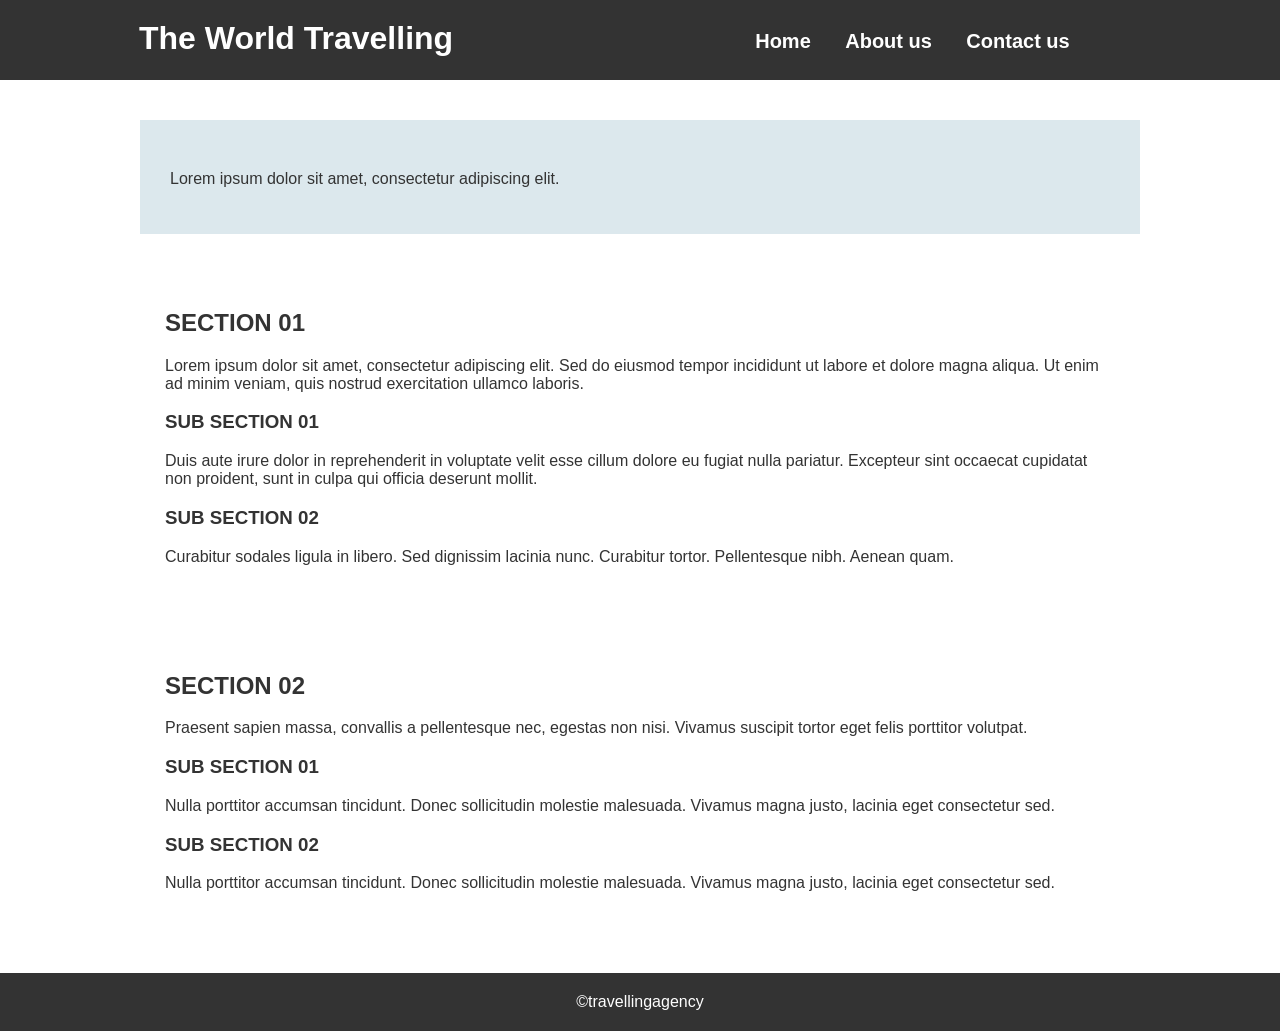
<file: views/blog.html>
<!DOCTYPE html>
<html lang="ja">

<head>
    <meta charset="UTF-8">
    <title>TravellingGuy</title>
    <link rel="stylesheet" href="../css/style.css">
</head>

<body id="page01" class="lower" style="background: url('https://images.unsplash.com/photo-1578894381163-e72c17f2d45f?q=80&w=1506&auto=format&fit=crop&ixlib=rb-4.1.0&ixid=NHwxMjA3fDA%3D');background-size: cover;">
    <header>
    <h1>The World Travelling</h1>
    <nav>
      <a href="../index.html">Home</a>
      <a href="aboutus.html">About us</a>
      <a href="contactus.html">Contact us</a>
    </nav>
  </header>

    <main>
        <section class="page-heading">
            <h2></h2>
            <p>Lorem ipsum dolor sit amet, consectetur adipiscing elit.</p>
        </section>

        <div class="layout">
            <article>
                <section>
                    <h2>SECTION 01</h2>
                    <p>
                        Lorem ipsum dolor sit amet, consectetur adipiscing elit.
                        Sed do eiusmod tempor incididunt ut labore et dolore magna aliqua.
                        Ut enim ad minim veniam, quis nostrud exercitation ullamco laboris.
                    </p>

                    <h3>SUB SECTION 01</h3>
                    <p>
                        Duis aute irure dolor in reprehenderit in voluptate velit esse
                        cillum dolore eu fugiat nulla pariatur. Excepteur sint occaecat
                        cupidatat non proident, sunt in culpa qui officia deserunt mollit.
                    </p>

                    <h3>SUB SECTION 02</h3>
                    <p>
                        Curabitur sodales ligula in libero. Sed dignissim lacinia nunc.
                        Curabitur tortor. Pellentesque nibh. Aenean quam.
                    </p>
                </section>

                <section>
                    <h2>SECTION 02</h2>
                    <p>
                        Praesent sapien massa, convallis a pellentesque nec, egestas non
                        nisi. Vivamus suscipit tortor eget felis porttitor volutpat.
                    </p>

                    <h3>SUB SECTION 01</h3>
                    <p>
                        Nulla porttitor accumsan tincidunt. Donec sollicitudin molestie
                        malesuada. Vivamus magna justo, lacinia eget consectetur sed.
                    </p>

                    <h3>SUB SECTION 02</h3>
                    <p>
                        Nulla porttitor accumsan tincidunt. Donec sollicitudin molestie
                        malesuada. Vivamus magna justo, lacinia eget consectetur sed.
                    </p>
                </section>
            </article>
        </div>
    </main>

    <footer>
        <p>&copy;travellingagency</p>
    </footer>
</body>

</html>
</file>
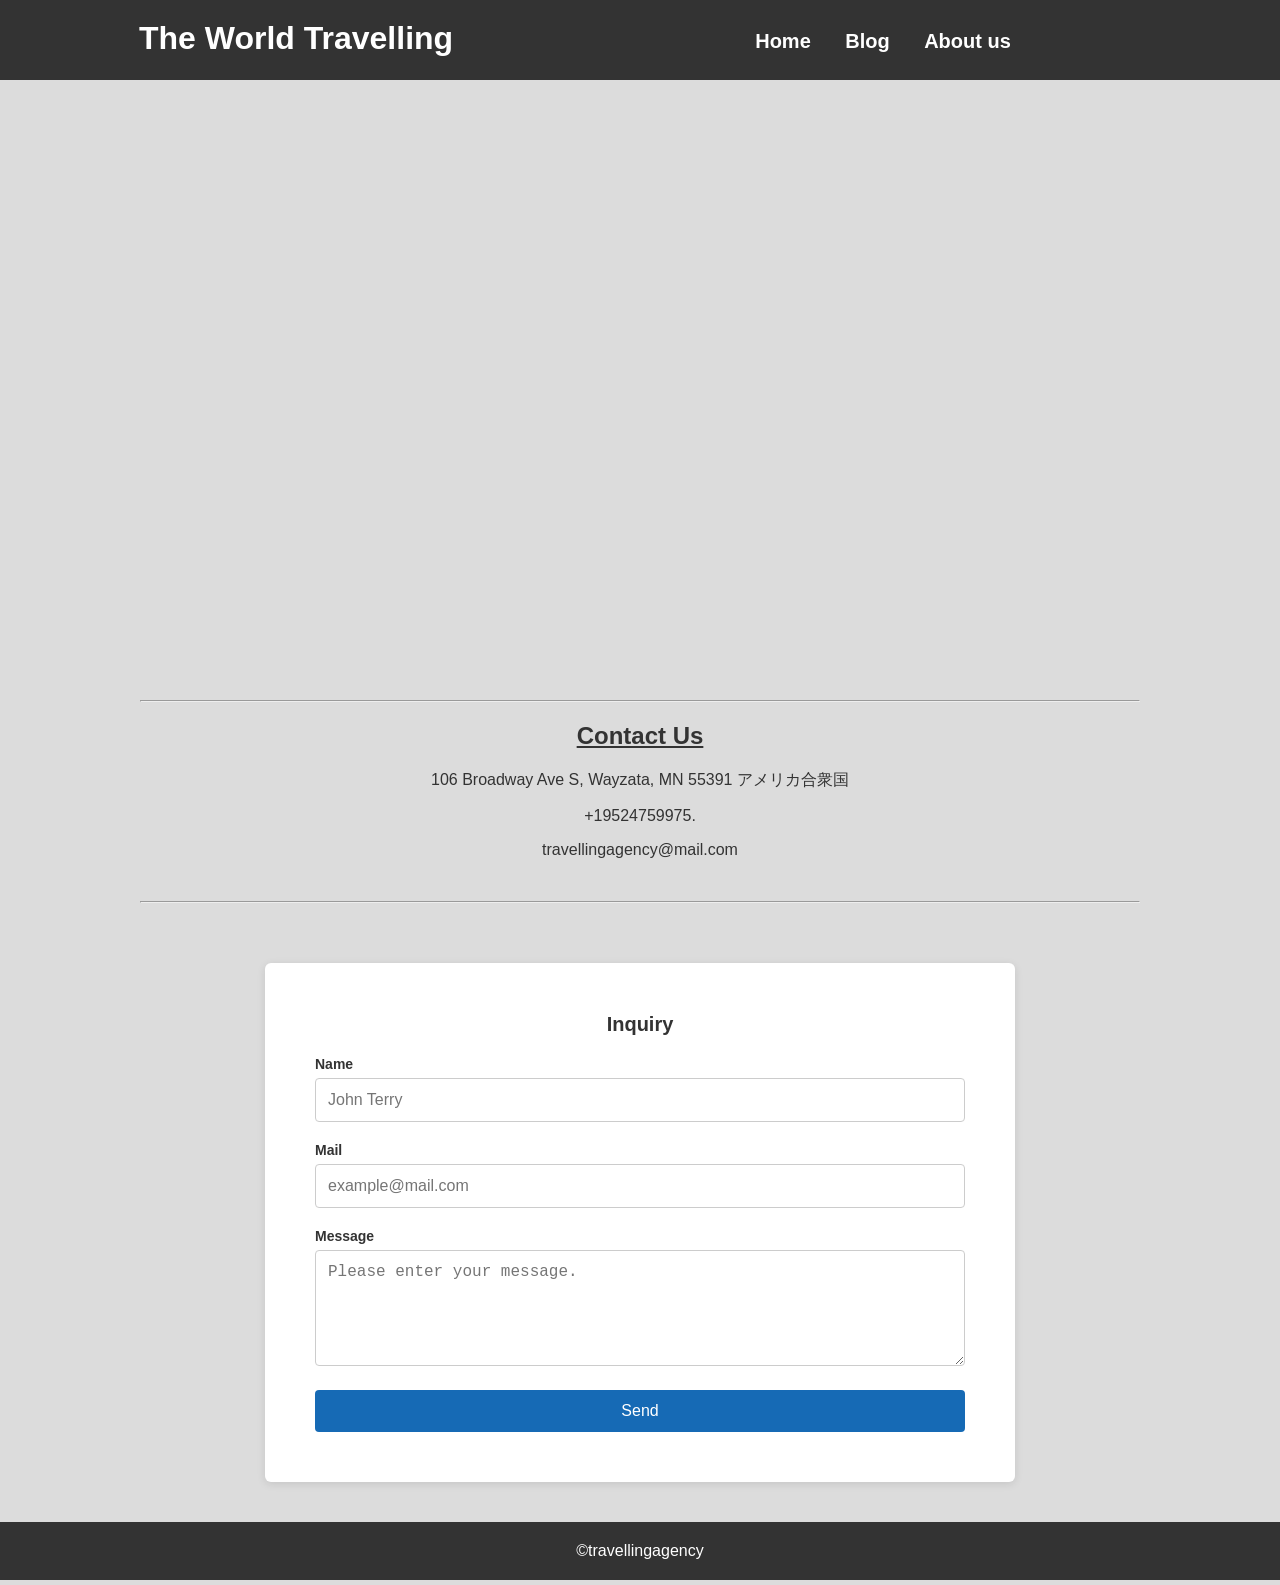
<file: views/contactus.html>
<!DOCTYPE html>
<html lang="ja">

<head>
    <meta charset="UTF-8">
    <title>TravellingGuy</title>
    <link rel="stylesheet" href="../css/style.css">
</head>

<body id="page01" class="lower" style="background-color: gainsboro;">
    <header>
    <h1>The World Travelling</h1>
    <nav>
      <a href="../index.html">Home</a>
      <a href="blog.html">Blog</a>
      <a href="aboutus.html">About us</a>
    </nav>
  </header>

    <main>
    <section class="main-visual contact">
     <iframe src="https://www.google.com/maps/embed?pb=!1m18!1m12!1m3!1d46245501.381453365!2d-171.5568419!3d44.97209269999999!2m3!1f0!2f0!3f0!3m2!1i1024!2i768!4f13.1!3m3!1m2!1s0x52b34c9b0a4b6c77%3A0x8a574a738f4db647!2sTravel%20Beyond%20-%20Travel%20Agency!5e0!3m2!1sja!2sjp!4v1794472908845!5m2!1sja!2sjp" width="100%" height="550" style="border:0;" allowfullscreen="" loading="lazy" referrerpolicy="strict-origin-when-cross-origin"></iframe>
     <br><br><hr>
      <h2 style="text-decoration: underline;">Contact Us</h2>
      <p>106 Broadway Ave S, Wayzata, MN 55391 アメリカ合衆国</p>
      <p>+19524759975.</p>
      <p>travellingagency@mail.com</p>
    </section>
    <br><hr>
    <section class="contents">
        <form action="#" method="POST" class="contact-form">
            <h2>Inquiry</h2>

            <div class="form-group">
                <label for="name">Name</label>
                <input type="text" id="name" name="name" placeholder="John Terry" required>
            </div>

            <div class="form-group">
                <label for="email">Mail</label>
                <input type="email" id="email" name="email" placeholder="example@mail.com" required>
            </div>

            <div class="form-group">
                <label for="message">Message</label>
                <textarea id="message" name="message" rows="5" placeholder="Please enter your message." required></textarea>
            </div>

            <button type="submit" class="submit-btn">Send</button>
        </form>
    </section>
  </main>

    <footer>
        <p>&copy;travellingagency</p>
    </footer>
</body>

</html>
</file>
<file: css/style.css>
@charset "utf-8";
/*-------------------------
  共通スタイル
-------------------------*/

/*** 基本設定 ***/
* {
    box-sizing: border-box;
}

body {
    margin: 0;
    font-family: sans-serif;
    color: #333;
}

main {
    width: 90%;
    max-width: 1000px;
    margin: 40px auto;
}

/*** ヘッダー ***/
header {
    padding: 20px 5%;
    background: #333;
    color: #fff;
    height: 80px;
}

header h1 {
    margin:0 0 0 75px;
    width: 40%;
    float: left ;
}
nav{
    width: 40%;
    float: right;
    margin-top: 10px;
}
nav a {
    margin-right: 30px;
    color: #fff;
    font-weight: bold;
    font-size: 20px;
    text-decoration: none;
}
nav a:hover{
    color: aqua;
    text-decoration: underline;
    transition: .5s;
}

/*** フッター ***/
footer {
    padding: 4px;
    background: #333;
    color: #fff;
    text-align: center;
}

/*-------------------------
  HOME
-------------------------*/

/*** メインビジュアル ***/
#home .main-visual {
    position: relative;
    text-align: center;
}

#home .main-visual img {
    width: 100%;
    height: 400px;
    object-fit: cover;
}

#home .main-visual h2 {
    margin-top: 20px;
}

/*** コンテンツ ***/
#home .contents {
    margin-top: 40px;
    padding: 30px;
    background: #f0f0f0;
}
.aboutus{
    margin-top: 40px;
    padding: 30px;
    background: #f0f0f0;
}

/*-------------------------
  下層ページ共通
-------------------------*/

/*** 基本設定 ***/
.lower {
    background: #f5f5f5;
}

/*** ページ見出し ***/
.lower .page-heading {
    padding: 30px;
    background: #dce8ed;
}

/*** 2カラムレイアウト ***/
.lower .layout {
    display: flex;
    gap: 30px;
    margin-top: 30px;
}

.lower article {
    flex: 1;
}

.lower article section {
    margin-bottom: 20px;
    padding: 25px;
    background: #fff;
}

.lower article section:last-of-type {
    margin-bottom: 0;
}

.lower aside {
    width: 200px;
    padding: 20px;
    background: #e5e5e5;
}
.contact h2{
    text-align: center;
}
.contact p{
    text-align: center;
}

.contact-form {
    margin-top: 60px !important;
  background-color: #fff;
  max-width: 750px;
  margin: 0 auto;
  padding: 50px;
  border-radius: 6px;
  box-shadow: 0 2px 8px rgba(0, 0, 0, 0.1);
}

.contact-form h2 {
  margin-top: 0;
  margin-bottom: 20px;
  font-size: 20px;
  text-align: center;
}

.form-group {
  margin-bottom: 20px;
}

.form-group label {
  display: block;
  margin-bottom: 6px;
  font-weight: bold;
  font-size: 14px;
}

.form-group input,
.form-group textarea {
  width: 100%;
  padding: 12px;
  font-size: 16px;
  border: 1px solid #ccc;
  border-radius: 4px;
}

.form-group input:focus,
.form-group textarea:focus {
  outline: none;
  border-color: #166ab5;
}

.submit-btn {
  width: 100%;
  padding: 12px;
  background-color: #166ab5;
  color: #fff;
  border: none;
  border-radius: 4px;
  font-size: 16px;
  cursor: pointer;
}

.submit-btn:hover {
  background-color: #12538f;
}
/*-------------------------
  PAGE 01
-------------------------*/

/*** ページ固有のスタイル ***/
#page01 .page-heading h2 {
    color: #236b83;
}

aside ul li:hover a {
    color: black;
}
</file>
